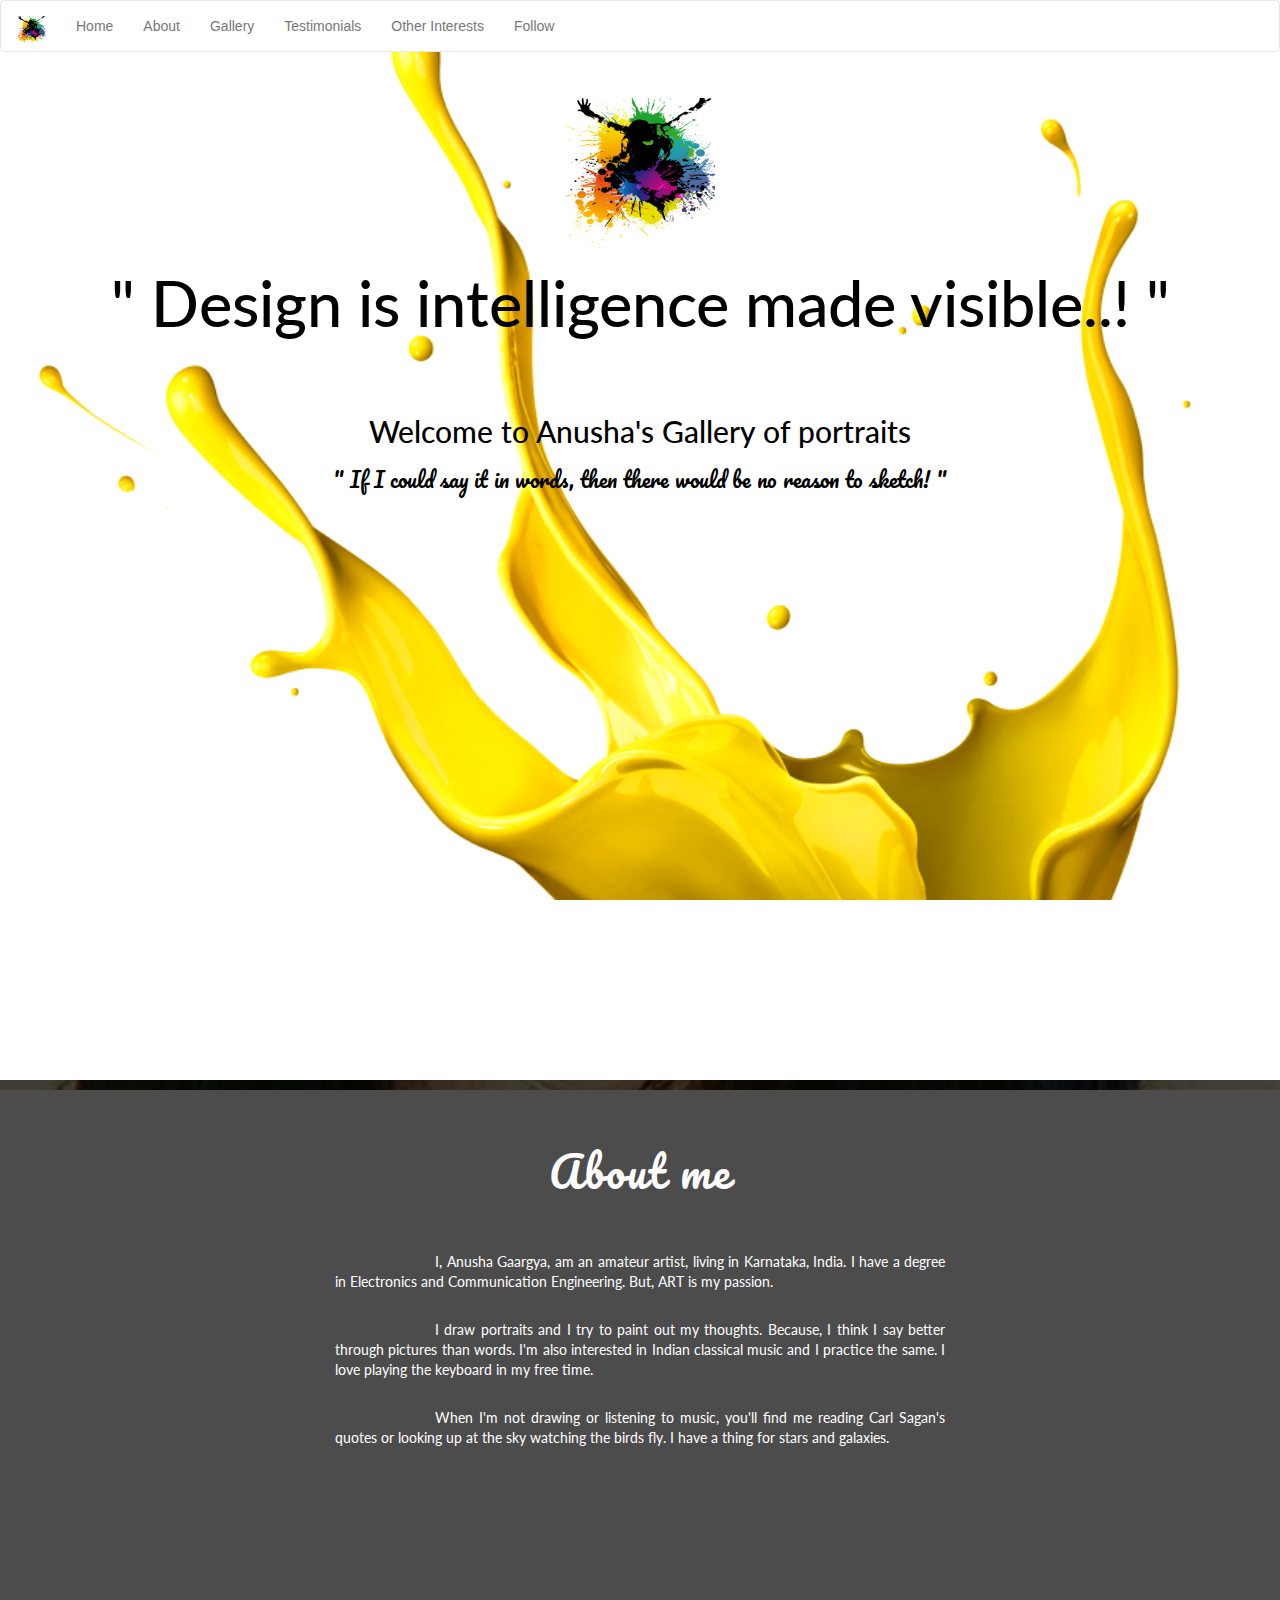
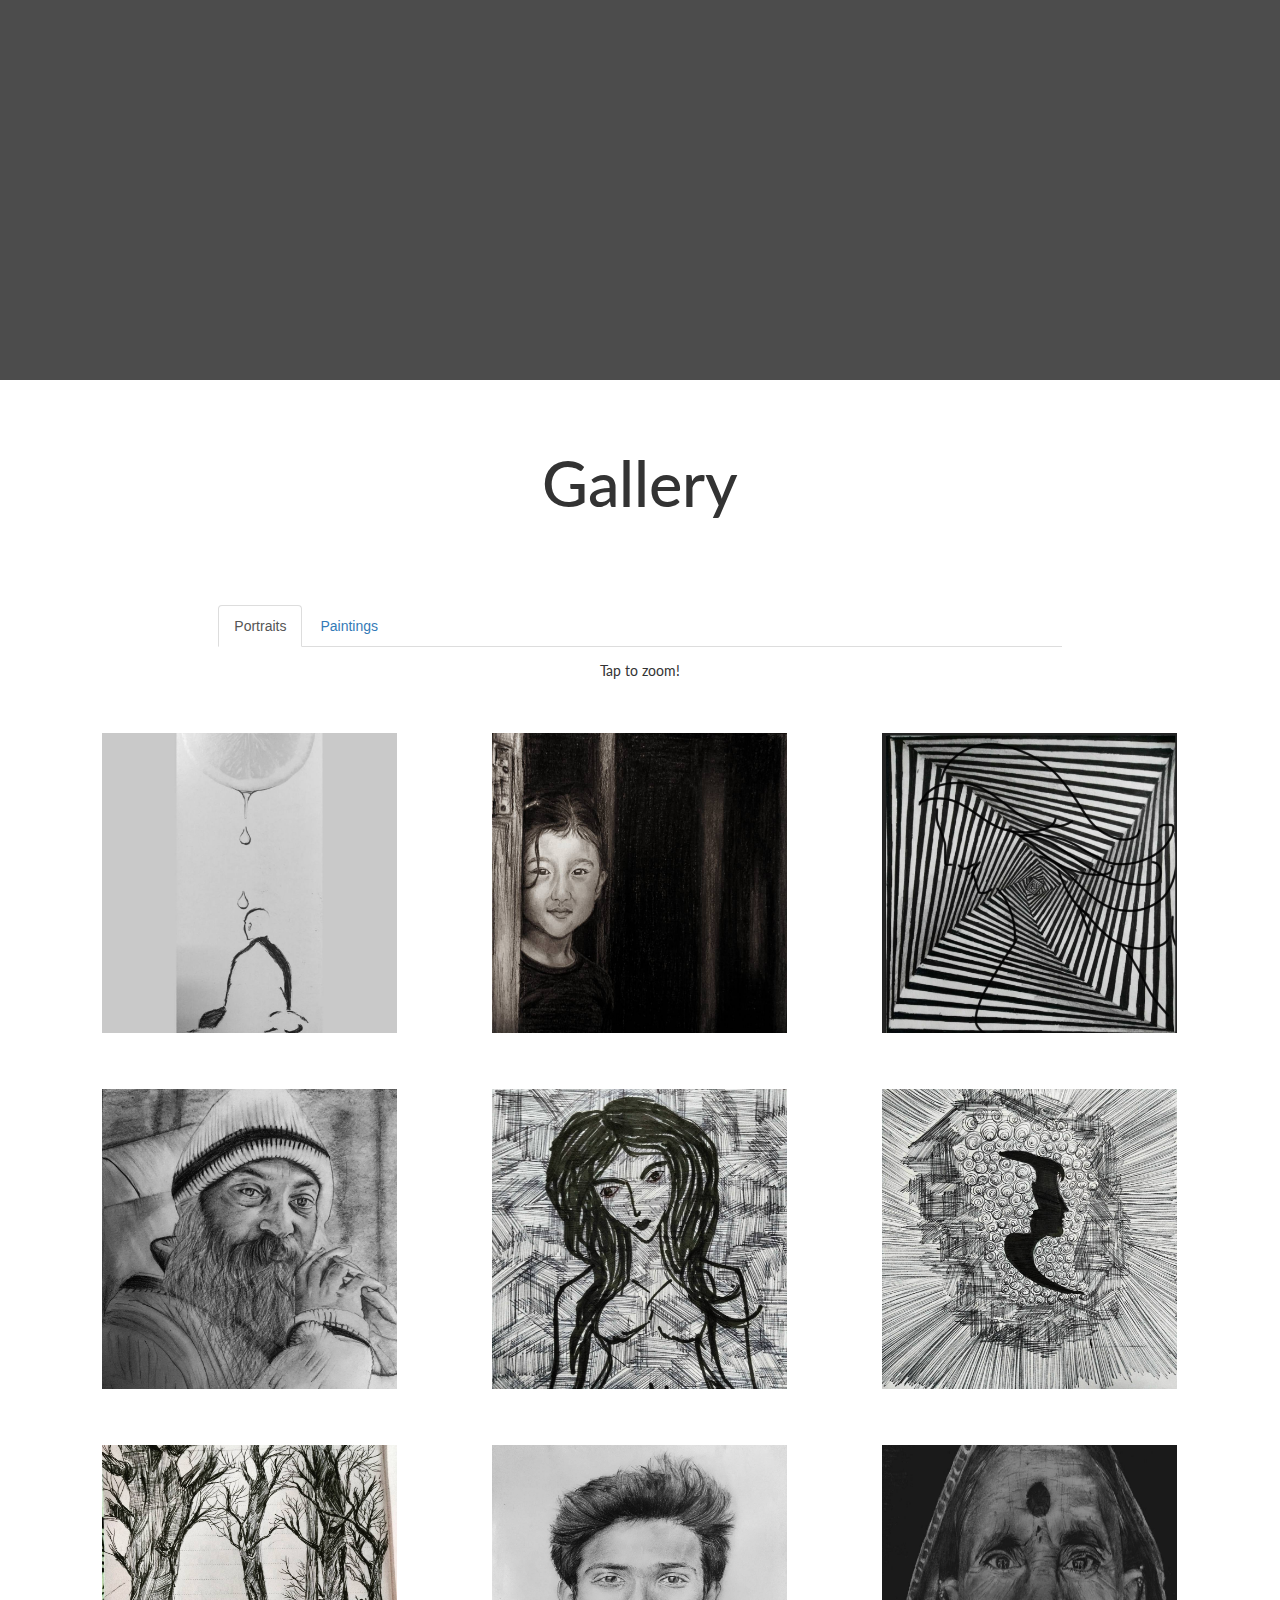
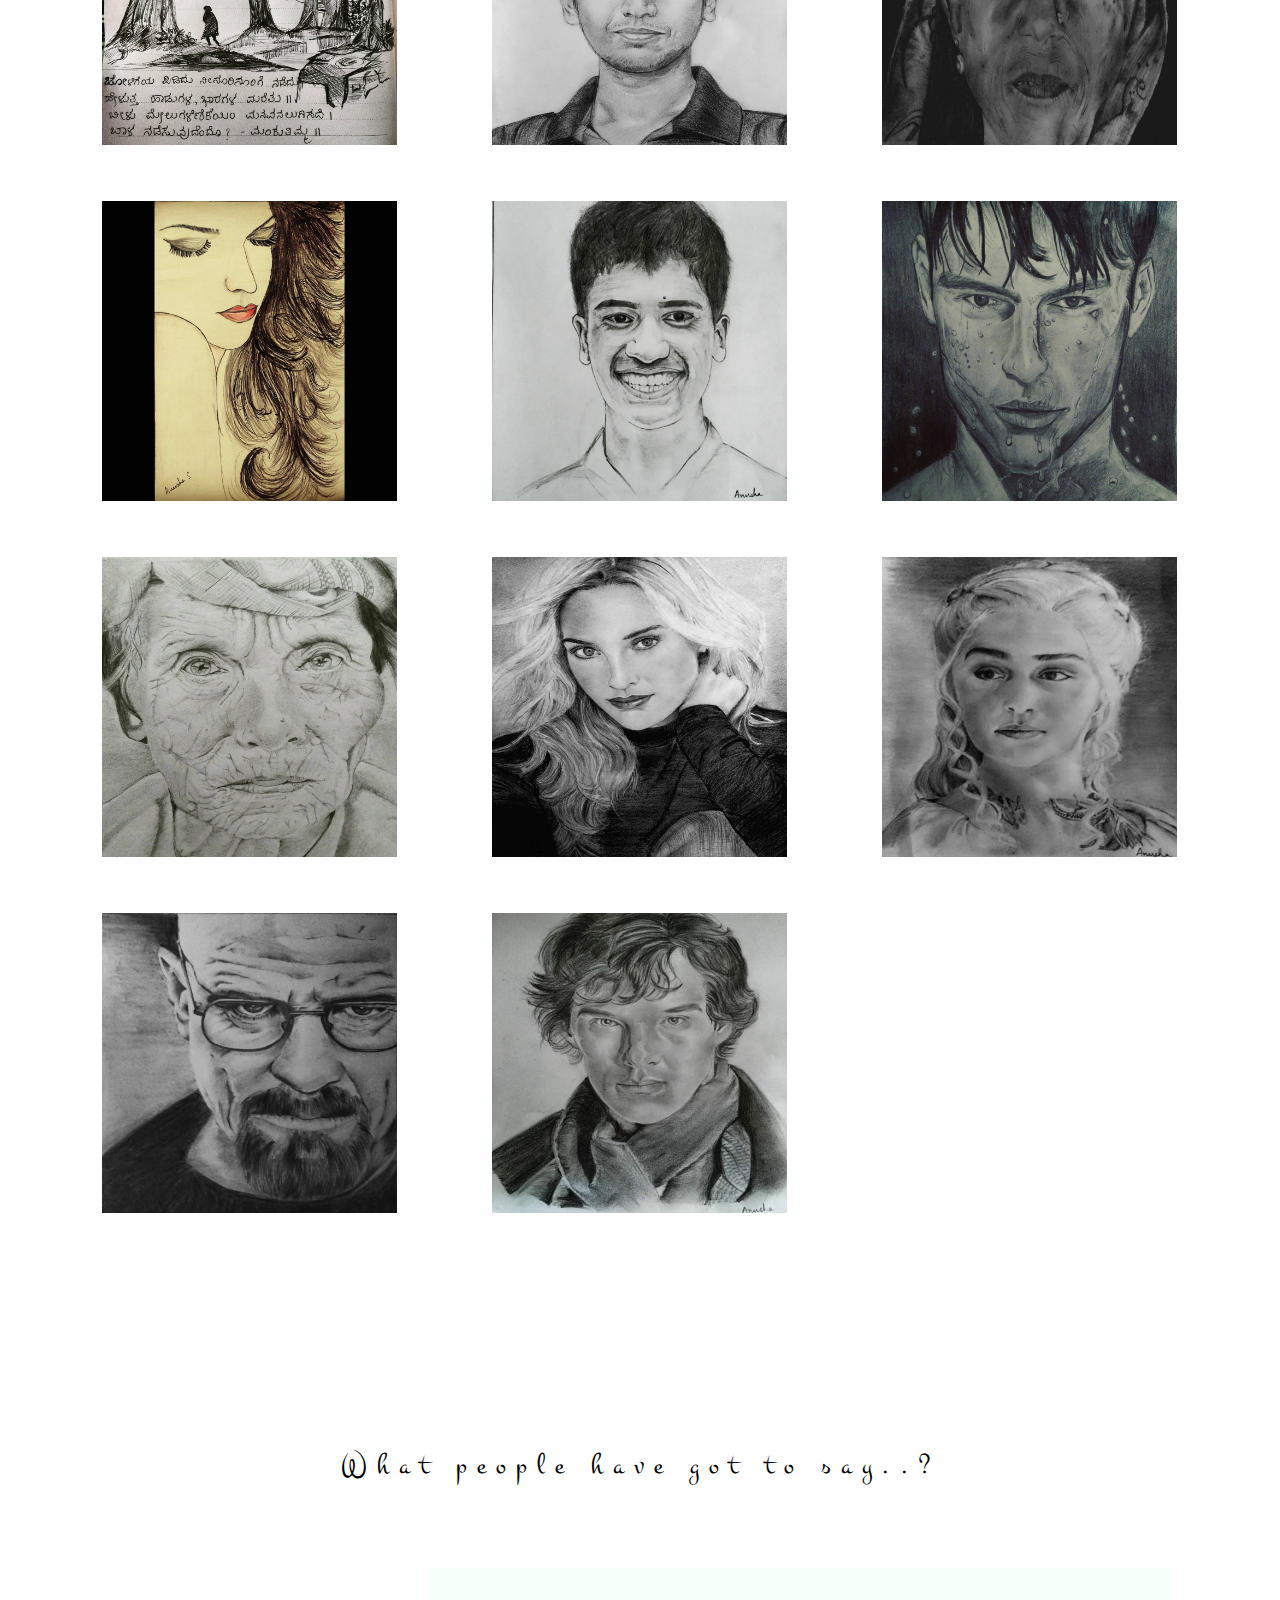
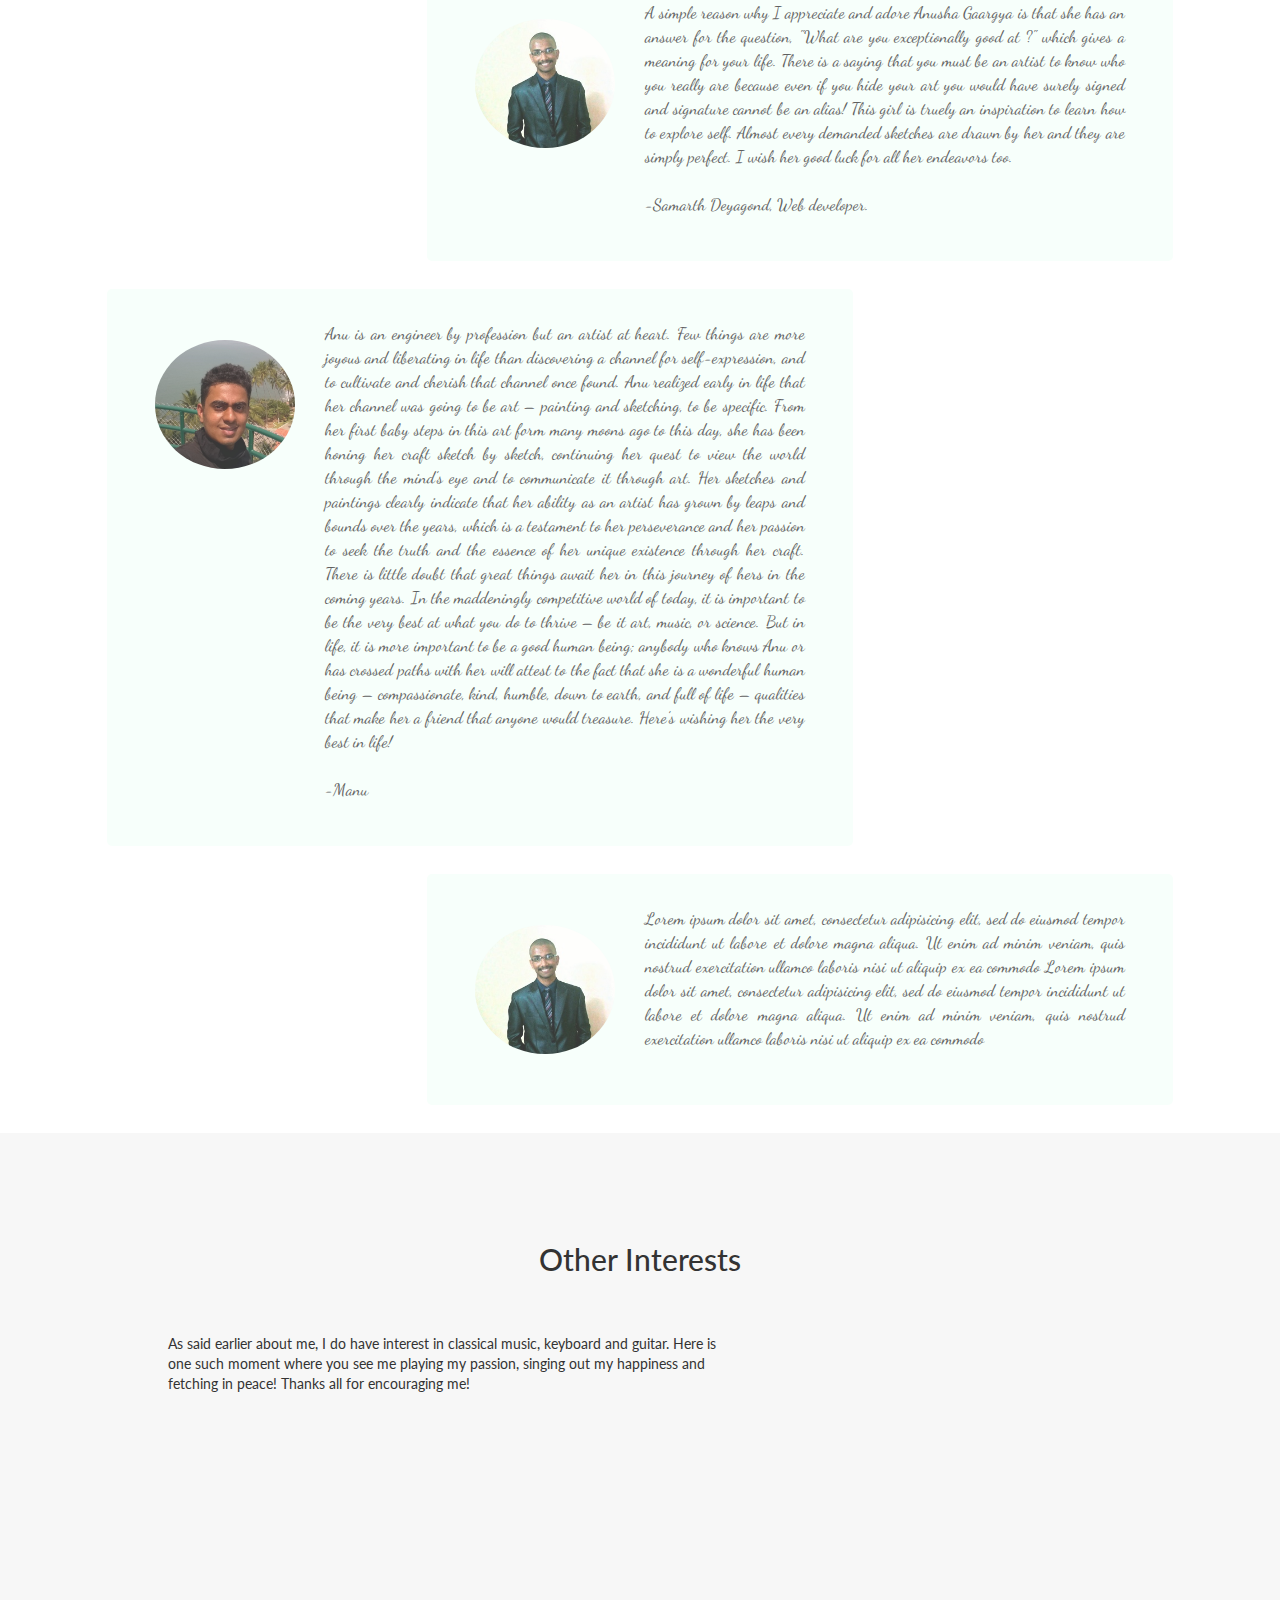
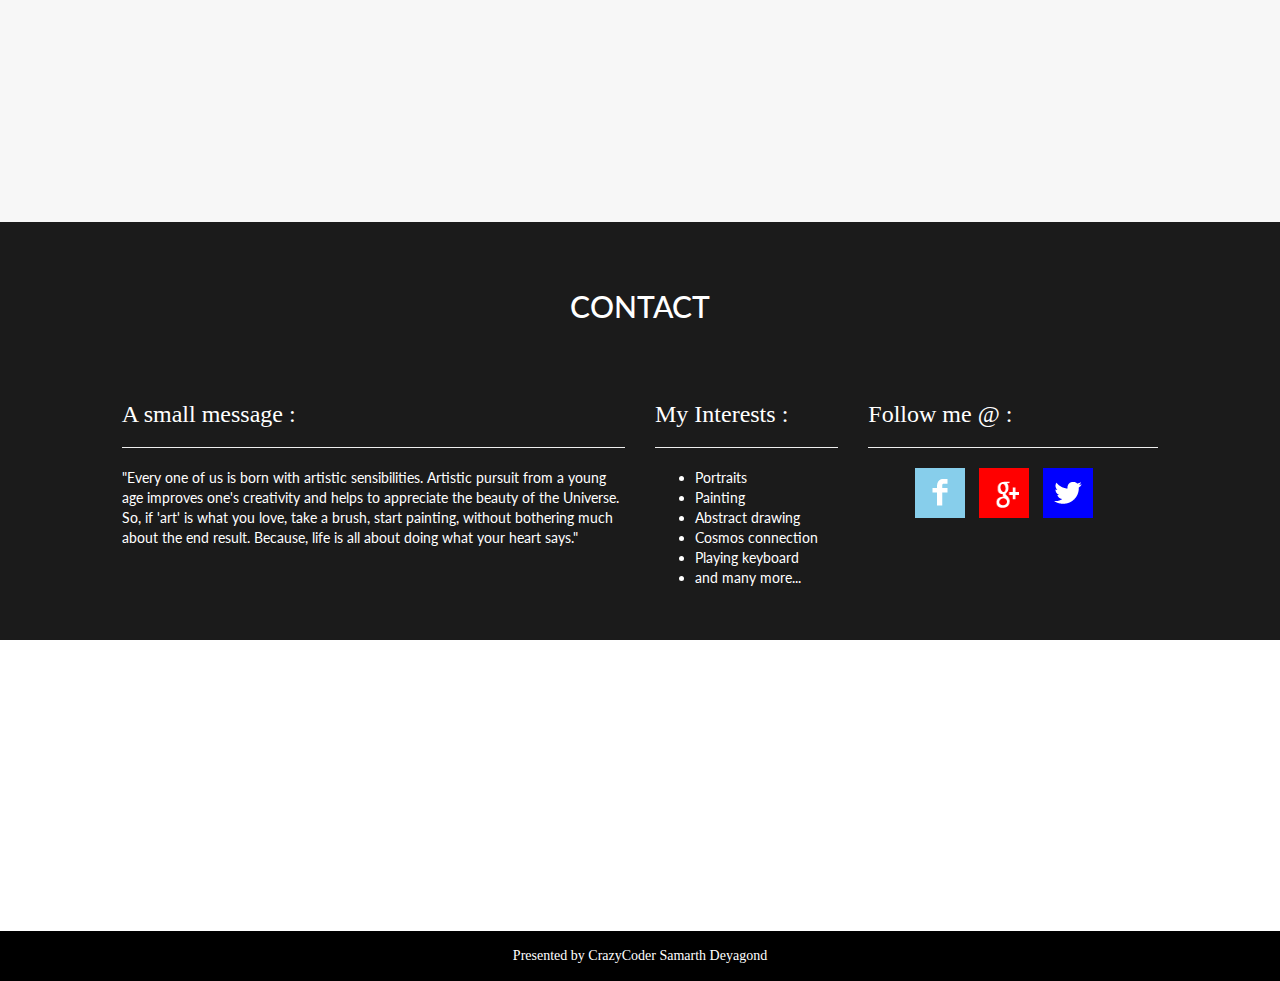
<file: index.html>
<!DOCTYPE html>
<html>
<head>
    <title>Anusha Gaargya Art Gallery</title>
    <meta charset="utf-8" />
    <link rel="shortcut icon" href="images/icon.png" />
    <link rel="stylesheet" type="text/css" href="style.css" />
    <link href="Content/bootstrap.min.css" rel="stylesheet" />
    <link href='https://fonts.googleapis.com/css?family=Lato' rel='stylesheet' type='text/css'>
    <link href='https://fonts.googleapis.com/css?family=Josefin Slab' rel='stylesheet' type='text/css'>
    <link href="https://fonts.googleapis.com/css?family=Dancing+Script|Pacifico|Montez" rel="stylesheet">
    <script src="Scripts/jquery.min.js"></script>
    <script src="Scripts/bootstrap.min.js"></script>
    <script src="Scripts/SmoothScroll.min.js"></script>
    <script src='https://code.responsivevoice.org/responsivevoice.js'></script>
    <script async src="//pagead2.googlesyndication.com/pagead/js/adsbygoogle.js"></script>
        <ins class="adsbygoogle"
             style="display:block"
             data-ad-format="fluid"
             data-ad-layout="image-side"
             data-ad-layout-key="-fg+5m+7r-g6+16"
             data-ad-client="ca-pub-5991513396683123"
             data-ad-slot="5638740898">
        </ins>
    </script>
    <meta name = "Description" content = "Anusha Gaargya is one awesome artist whose sketches,portraits and paintings will leave you dumb founded. Apart from being artist, she plays piano too and is an engineering graduate from SJCE,Mysore. This website is her personal blog for showcasing her art works." />
    <meta name = "keywords" content = "Anusha Gaargya, Gaargya, Anusha, Anusha S, Anusha S Gaargya, Anusha Gaargya blog, Anusha Gaargya personalized blog, Anusha Gaargya customized blog, Anusha Gaargya customized website,Anusha Gaargya online gallery, Anusha Gaargya gallery" />
    <meta name="viewport" content="width=device-width, initial-scale=1.0, maximum-scale=1,target-densitydpi=device-dpi" />
    <script>
        $(document).ready(function () {
            $('a[href^="#"]').on('click', function (e) {
                e.preventDefault();

                var target = this.hash,
                $target = $(target);

                $('html, body').stop().animate({
                    'scrollTop': $target.offset().top
                }, 1200, 'swing', function () {
                    window.location.hash = target;

                });
            });
        });

        function welcome(){

            try{
                responsiveVoice.speak('Welcome to Anusha Gaargya\'s art gallery.');
            }catch(e){

            }


        }

    </script>
    
</head>
<body onload="welcome();">

    <nav class="navbar navbar-default" role="navigation" style="position:fixed;width:100%;z-index:5;background-color:white">
        <div class="container-fluid">
            <!-- Brand and toggle get grouped for better mobile display -->
            <div class="navbar-header">
                <button type="button" class="navbar-toggle" data-toggle="collapse" data-target="#bs-example-navbar-collapse-1">
                    <span class="sr-only">Toggle navigation</span>
                    <span class="icon-bar"></span>
                    <span class="icon-bar"></span>
                    <span class="icon-bar"></span>
                </button>
                <a class="navbar-brand"><img src = "images/icon.png" style = "height:30px;width:30px;" /></a>
            </div>
            <!-- Collect the nav links, forms, and other content for toggling -->
            <div class="collapse navbar-collapse" id="bs-example-navbar-collapse-1">
                <ul class="nav navbar-nav">
                    <li><a href="#banner">Home</a></li>
                    <li><a href="#about">About</a></li>
                    <li><a href="#gallery">Gallery</a></li>
                    <li><a href="#testimonials">Testimonials</a></li>
                    <li><a href="#other">Other Interests</a></li>
                    <li><a href="#contact">Follow</a></li>
                </ul>


            </div><!-- /.navbar-collapse -->
        </div><!-- /.container-fluid -->
    </nav>


<!--

   mm                        #            
   ##   m mm   m   m   mmm   # mm    mmm  
  #  #  #"  #  #   #  #   "  #"  #  "   # 
  #mm#  #   #  #   #   """m  #   #  m"""# 
 #    # #   #  "mm"#  "mmm"  #   #  "mm"#


   mmm                                           
 m"   "  mmm    mmm    m mm   mmmm  m   m   mmm  
 #   mm "   #  "   #   #"  " #" "#  "m m"  "   # 
 #    # m"""#  m"""#   #     #   #   #m#   m"""# 
  "mmm" "mm"#  "mm"#   #     "#m"#   "#    "mm"# 
                              m  #   m"          
                               ""   ""           
                 m                         ""#    ""#                        
  mmm    m mm  mm#mm          mmmm   mmm     #      #     mmm    m mm  m   m 
 "   #   #"  "   #           #" "#  "   #    #      #    #"  #   #"  " "m m" 
 m"""#   #       #           #   #  m"""#    #      #    #""""   #      #m#  
 "mm"#   #       "mm         "#m"#  "mm"#    "mm    "mm  "#mm"   #      "#   
                              m  #                                      m"   
                               ""                                      ""    

 m    m                      #                      m    #                   
 #    #  mmm    m mm         #mmm    m mm   mmm   mm#mm  # mm    mmm    m mm 
 #mmmm# #"  #   #"  "        #" "#   #"  " #" "#    #    #"  #  #"  #   #"  "
 #    # #""""   #            #   #   #     #   #    #    #   #  #""""   #    
 #    # "#mm"   #            ##m#"   #     "#m#"    "mm  #   #  "#mm"   #    
                                                                             
                                                                             
  mmmm                                m    #        m          
 #"   "  mmm   mmmmm   mmm    m mm  mm#mm  # mm     #     mmm  
 "#mmm  "   #  # # #  "   #   #"  "   #    #"  #         #   " 
     "# m"""#  # # #  m"""#   #       #    #   #          """m 
 "mmm#" "mm"#  # # #  "mm"#   #       "mm  #   #         "mmm" 
                                                               
                                                               
                                                                             
          "      m""    m             m                  #                   
  mmmm  mmm    mm#mm  mm#mm         mm#mm   mmm          # mm    mmm    m mm 
 #" "#    #      #      #             #    #" "#         #"  #  #"  #   #"  "
 #   #    #      #      #             #    #   #         #   #  #""""   #    
 "#m"#  mm#mm    #      "mm           "mm  "#m#"         #   #  "#mm"   #    
  m  #                                                                       
   ""                                                

-->


    <div id="banner">
        <div class="container-fluid">
            <div class = "row">
                <div class = "col-md-4 col-md-offset-4">
                    <center><img src = "images/icon.png" class = "img img-responsive" /></center>
                </div>
            </div>
            <div class="jumbotron">
                <h1>" Design is intelligence made visible..! "</h1>
            </div>
            <div id="personal-details">
                <div class="row">
                    <div class="col-xs-10 col-xs-offset-1 text-center">
                        <h2>Welcome to Anusha's Gallery of portraits</h2>
                        <h3>" If I could say it in words, then there would be no reason to sketch! "</h3>
                    </div>
                </div>
            </div>
        </div>
    </div>


    <div id="about">
        
        <div class="container-fluid" style="background: rgba(0,0,0,0.70 );">
            <div class="row">
                <div class="col-xs-12">
                    <div class="jumbotron text-center">
                        <h2 style="font-family:'Pacifico';letter-spacing:2px;font-size:3em;">About me</h2>
                    </div>
                </div>
            </div>
            <div class="row">
                <div class="col-md-6 col-md-offset-3">
                    <p>
                        I, Anusha Gaargya, am an amateur artist, living in Karnataka, India. 
I have a degree in Electronics and Communication Engineering. But, ART is my passion. 
                    </p>
                </div>
            </div>
            <div class="row">
                <div class="col-md-6 col-md-offset-3">
                    <p>
                        I draw portraits and I try to paint out my thoughts. Because, I think I say better through pictures than words. 
I'm also interested in Indian classical music and I practice the same. I love playing the keyboard in my free time. 

                    </p>
                </div>
            </div>
            <div class="row">
                <div class="col-md-6 col-md-offset-3">
                    <p>
                        When I'm not drawing or listening to music, you'll find me reading Carl Sagan's quotes or looking up at the sky watching the birds fly. 
I have a thing for stars and galaxies.                        
                      

                    </p>
                </div>
            </div>
        </div>
    </div>

        


    <div id="gallery">
        <div class="jumbotron text-center">
            <h1>Gallery</h1>
        </div>
        <div class="row">
            <div class="col-xs-8 col-xs-offset-2">
                <ul class="nav nav-tabs" role="tablist">
                    <li class="active"><a href="#FC1" role="tab" data-toggle="tab">Portraits</a></li>
                    <li><a href="#FC2" role="tab" data-toggle="tab">Paintings</a></li>
                </ul>
            </div>
        </div>
        
        <div class="container" id="images" style="background-color:transparent;">
            <div class="row">
                <div class="col-xs-12">
                    <div class="tab-content">
                        <div class="active tab-pane fade in" id="FC1">
                            <div class="row text-center" style="margin:1em;font-family:lato;"><p>Tap to zoom!</p></div>  
                                <div class="row">

                                    <script type="text/javascript">
                                        var image_no;
                                        for(image_no=17;image_no>=1;image_no--){
                                            document.write('<div class="col-md-4 col-sm-6">\
                                                                <div class="row" id="image">\
                                                                    <figure class="col-xs-10 col-xs-offset-1">\
                                                                        <center><img src="images/portraits/pic'+ String(image_no) +'.jpg" class="img-responsive" /></center>\
                                                                    </figure>\
                                                                    <div id="magnify" onclick="maximize(1,'+ image_no +')">\
                                                                        <h1 class="text-center"><span class="glyphicon glyphicon-search"></span></h1>\
                                                                    </div>\
                                                                </div>\
                                                            </div>');
                                        }
                                    </script>
                                    
                                </div>
                            </div>
                            <div class="tab-pane fade" id="FC2">
                                <div class="row">

                                    <script type="text/javascript">
                                        var image_no;
                                        for(image_no=31;image_no>=20;image_no--){
                                            document.write('<div class="col-md-4 col-sm-6">\
                                                            <div class="row" id="image">\
                                                                <figure class="col-xs-10 col-xs-offset-1">\
                                                                    <center><img src="images/paintings/pic'+ String(image_no) +'.jpg" class="img-responsive" /></center>\
                                                                </figure>\
                                                                <div id="magnify" onclick="maximize(2,'+ image_no +')">\
                                                                    <h1 class="text-center"><span class="glyphicon glyphicon-search"></span></h1>\
                                                                </div>\
                                                            </div>\
                                                        </div>');
                                        }
                                    </script>                             
                                    
                                    <center><button class = "btn btn-primary" onclick = "showmore();" id = "showmore">Load More !</button></center>

                                    <div id = "extra" style = "transition:all ease-in-out 2s;">

                                        <script type="text/javascript">
                                            var image_no;
                                            for(image_no=19;image_no>=1;image_no--){
                                                document.write('<div class="col-md-4 col-sm-6">\
                                                                <div class="row" id="image">\
                                                                    <figure class="col-xs-10 col-xs-offset-1">\
                                                                        <center><img src="images/paintings/pic'+ String(image_no) +'.jpg" class="img-responsive" /></center>\
                                                                    </figure>\
                                                                    <div id="magnify" onclick="maximize(2,'+ image_no +')">\
                                                                        <h1 class="text-center"><span class="glyphicon glyphicon-search"></span></h1>\
                                                                    </div>\
                                                                </div>\
                                                            </div>');
                                            }
                                        </script>                                
                                    
                                    </div>                                
                                </div>
                            </div>                        
                    </div>
                </div>
            </div>
        </div>
    </div>
 
    <script type="text/javascript">
        var extra = document.getElementById("extra");
        extra.style.display = "none";

        function showmore(){
            var showmore = document.getElementById('showmore');
            showmore.style.display = "none";
            extra.style.display = "block";
        }
    </script>

    <div id="window">
        <div type="button" class="btn" style="background-color:transparent;">
            <span style="color:black;" class="glyphicon glyphicon-remove-circle"></span>
        </div>
        <div class="row">
            <div class="col-md-7" style="padding:1em 1em;box-sizing:border-box;" id="zoomer">
                <center><img id="zoom" class="img-circle" style="border-top-left-radius: 3px;border-bottom-right-radius: 3px;" /></center>
            </div>
            <div class="col-md-5" id="explanation">
                Lorem samARTh ipsum dolor sit amet, consectetur adipiscing elit.
                Sed a nulla vitae nibh tempor pulvinar. Class aptent taciti
                sociosqu ad litora torquent per conubia nostra, per inceptos himenaeos.
                Vestibulum ante ipsum primis in faucibus orci luctus et ultrices posuere
                cubilia Curae; Sed viverra rhoncus est, at ullamcorper
            </div>
        </div>
    </div>



    <div id="testimonials">
        <div class="jumbotron text-center">
            <h2>What people have got to say..?</h2>
        </div>
        <div class="container-fluid">
            <div class="row">
                <div class="row testimony">
                    <div class="col-md-7 col-md-offset-4 col-xs-10 col-xs-offset-1">
                        <div class="row content">
                            <div class="col-sm-3">
                                <center><img src="images/profile.jpg" class="img-circle img-responsive" /></center>
                            </div>
                            <div class="col-sm-9">
                                <p>
                                    A simple reason why I appreciate and adore Anusha Gaargya is that she has an answer for the question, "What are you exceptionally good at ?" which gives a meaning for your life.  There is a saying that you must be an artist to know who you really are because even if you hide your art you would have surely signed and signature cannot be an alias! This girl is truely an inspiration to learn how to explore self. Almost every demanded sketches are drawn by her and they are simply perfect. I wish her good luck for all her endeavors too.<br /><br />-Samarth Deyagond, Web developer.
                                </p>
                            </div>
                        </div>
                    </div>
                </div>
                <div class="row testimony">
                    <div class="col-md-7 col-xs-10 col-xs-offset-1">
                        <div class="row content">
                            <div class="col-sm-3">
                                <center><img src="images/manu.jpg" class="img-circle img-responsive" /></center>
                            </div>
                            <div class="col-sm-9">
                                <p>
                                    Anu is an engineer by profession but an artist at heart. Few things are more joyous and liberating in life than discovering a channel for self-expression, and to cultivate and cherish that channel once found. Anu realized early in life that her channel was going to be art – painting and sketching, to be specific. From her first baby steps in this art form many moons ago to this day, she has been honing her craft sketch by sketch, continuing her quest to view the world through the mind’s eye and to communicate it through art. Her sketches and paintings clearly indicate that her ability as an artist has grown by leaps and bounds over the years, which is a testament to her perseverance and her passion to seek the truth and the essence of her unique existence through her craft. There is little doubt that great things await her in this journey of hers in the coming years. In the maddeningly competitive world of today, it is important to be the very best at what you do to thrive – be it art, music, or science. But in life, it is more important to be a good human being; anybody who knows Anu or has crossed paths with her will attest to the fact that she is a wonderful human being – compassionate, kind, humble, down to earth, and full of life – qualities that make her a friend that anyone would treasure. Here’s wishing her the very best in life!<br /><br />-Manu
                                </p>
                            </div>
                        </div>
                    </div>
                </div>
                <div class="row testimony">
                    <div class="col-md-7 col-md-offset-4 col-xs-10 col-xs-offset-1">
                        <div class="row content">
                            <div class="col-sm-3">
                                <center><img src="images/profile.jpg" class="img-circle img-responsive" /></center>
                            </div>
                            <div class="col-sm-9">
                                <p>
                                    Lorem ipsum dolor sit amet, consectetur adipisicing elit, sed do eiusmod
                                    tempor incididunt ut labore et dolore magna aliqua. Ut enim ad minim veniam,
                                    quis nostrud exercitation ullamco laboris nisi ut aliquip ex ea commodo
                                    Lorem ipsum dolor sit amet, consectetur adipisicing elit, sed do eiusmod
                                    tempor incididunt ut labore et dolore magna aliqua. Ut enim ad minim veniam,
                                    quis nostrud exercitation ullamco laboris nisi ut aliquip ex ea commodo
                                </p>
                            </div>
                        </div>
                    </div>
                </div>
            </div>
        </div>
    </div>


    <div id="other">
        <div class="container">
            <div class="jumbotron text-center">
                <h2>Other Interests</h2>
            </div>
            <div class="row">
                <div class="col-md-6 col-md-offset-1">
                    <p>As said earlier about me, I do have interest in classical music, keyboard and guitar. Here is one such moment where you see me playing my passion, singing out my happiness and fetching in peace! Thanks all for encouraging me!</p>
                </div>
            </div>
            <div class="row">
                <div class="col-md-6 col-md-offset-1">
                    <iframe width="100%" height="315" src="https://www.youtube.com/embed/DX2RakfTpRk" frameborder="0" allowfullscreen></iframe>
                </div>
            </div>
        </div>
    </div>


    <div id="contact">
        <div class="container-fluid" style="margin-bottom:1em;">
            <div class="jumbotron text-center">
                <h2>CONTACT</h2>
            </div>
            <div class="row">
                <div class="col-md-5 col-md-offset-1 col-xs-10 col-xs-offset-1" id="message">
                    <h3>A small message : </h3><hr />
                    <p>
                        "Every one of us is born with artistic sensibilities. Artistic pursuit from a young age improves one's creativity and helps to appreciate the beauty of the Universe. 

So, if 'art' is what you love, take a brush, start painting, without bothering much about the end result. Because, life is all about doing what your heart says."
                    </p>
                </div>
                <div class="col-md-2 col-md-offset-0 col-xs-10 col-xs-offset-1">
                    <h3>My Interests : </h3><hr />
                    <ul>
                        <li>Portraits</li>
                        <li>Painting</li>
                        <li>Abstract drawing</li>
                        <li>Cosmos connection</li>
                        <li>Playing keyboard</li>
                        <li>and many more...</li>
                    </ul>
                </div>
                <div class="col-md-3 col-md-offset-0 col-xs-10 col-xs-offset-1" id="social-network">
                    <h3>Follow me @ : </h3><hr />
                    <ul>
                        <li><a href="https://www.facebook.com/anusha.gaargya" target="_blank"><img src="images/icon-fb.png" class="img-responsive" style="background-color:skyblue" /></a></li>
                        <li><a href="https://plus.google.com/106190324523556594542" target="_blank"><img src="images/icon-gp.png" class="img-responsive" style="background-color:red" /></a></li>
                        <li><a href="#" target="_blank"><img src="images/icon-tw.png" class="img-responsive" style="background-color:blue" /></a></li>
                    </ul>
                </div>
            </div>
        </div>
    </div>


    <iframe width="100%" height="300" frameborder="0" scrolling="no" marginheight="0"
            marginwidth="0"
            src="https://www.google.com/maps/embed?pb=!1m14!1m8!1m3!1d15592.149587984257!2d76.6135393!3d12.3132685!3m2!1i1024!2i768!4f13.1!3m3!1m2!1s0x0%3A0x1ad797cbfc78d07a!2sSri+Jayachamarajendra+College+of+Engineering!5e0!3m2!1sen!2sin!4v1439146969877"></iframe>


    <footer>
        <p>Presented by CrazyCoder <a href="https://axiomsamarth.github.io" style="underline:none;color:white;" target="_blank">Samarth Deyagond</a> </p>
    </footer>
    <script type="text/javascript">

        var win = document.getElementById("window");
        var zoom = document.getElementById("zoom");
        var desc = document.getElementById("explanation");

        var count = 0;

        function maximize(j,i) {

            win.style.transform = "scale(1)";


            /*win.style.backgroundImage = "url('images/pic" + i + ".jpg')";*/
            if(j == 1)
            {
                zoom.src = "images/portraits/pic" + i + ".jpg";
                if(i == 1)
                {
                    desc.innerHTML = " \"People see, they dont observe. The distinction is clear ! \" <br /><br /> <b>Benedict Cumberbatch</b> in Sherlock Holmes.";

                    try{
                        responsiveVoice.speak('People see, they don\'t observe. The distinction is clear. Says Benedict Cumberbatch in Sherlock Holmes');
                    }  catch(e){

                    }
                }
                if(i == 2)
                {
                    desc.innerHTML = "<b>Walter White</b> from Breaking bad.";

                    try{
                        responsiveVoice.speak('Walter White from Breaking Bad!');
                    }catch(e){

                    }
                }
                if(i == 3)
                {
                    desc.innerHTML = "\"When my dragons are grown, we will take back what was stolen from me and destroy those who wronged me! We will lay waste to armies and burn cities to the ground!\"<br />-<b>Daenerys Targaryen</b> in Game of Thrones";

                    try{
                        responsiveVoice.speak('When my dragons are grown, we will take back what was stolen from me and destroy those who wronged me! We will lay waste to armies and burn cities to the ground! - Daenerys Targaryen in Game of Thrones');
                    }catch(e){

                    }
                }
                if(i == 4)
                {
                    desc.innerHTML = "\"I think any form of self-expression is half confidence, half sheer hard work and, maybe, a bit of talent thrown in.\" <br /> - <b>Kate Winslet</b>";
                
                    try{
                        responsiveVoice.speak('I think any form of self-expression is half confidence, half sheer hard work and, maybe, a bit of talent thrown in - Kate Winslet');
                    }catch(e){

                    }
                }
                if(i == 5)
                {
                    desc.innerHTML = "\"When there is growth, changes are automatic. If I fear change, how can there be growth ?\"";

                    try{
                        responsiveVoice.speak('When there is growth, changes are automatic. If I fear change, how can there be growth?');
                    }catch(e){

                    }
                }
                if(i == 6)
                {
                    desc.innerHTML = "It's the sweat that measures your hardwork, not the success!";

                    try{
                        responsiveVoice.speak('It\'s the sweat that measures your hardwork, not the success');
                    }catch(e){

                    }
                }
                if(i == 7)
                {
                    desc.innerHTML = "Mohit Kushalappa. A classmate of mine!";

                    try{
                        responsiveVoice.speak('It is Mohit!');
                    }catch(e){

                    }
                }
                if(i == 8)
                {
                    desc.innerHTML = "Dream - A satisfied state of an unsatisfied mind!";

                    try{
                        responsiveVoice.speak('Dream - A satisfied state of an unsatisfied mind.');
                    }catch(e){

                    }
                }
                if(i == 9)
                {
                    desc.innerHTML = "Pencil sketch of the portrait photo taken by Sumukh Bharadwaj.Check out his gallery <a href = \"https://www.instagram.com/oftrailsandtales/\" target = \"_blank\">@oftrailsandtales</a> for more of his amazing photography and heartwarming travel stories.";

                    try{
                        responsiveVoice.speak('Pencil sketch of the portrait photo taken by Sumukh Bharadwaj.Check out his gallery of trails and tales for more of his amazing photography and heartwarming travel stories.');
                    }catch(e){

                    }
                }
                if(i == 10)
                {
                    desc.innerHTML = "Love is an irresistible desire to be irresistibly desired!";

                    try{
                        responsiveVoice.speak('Love is an irresistable desire to be irresistably desired!');
                    }catch(e){

                    }
                }
                if(i == 11)
                {
                    desc.innerHTML = "When will you start living like a mendicant - having just a carry bag as possession,going from town to town, singing songs, forgetting about burdens, letting the joys and griefs not affect your mind? That day, you will be truly happy. ";

                    try{
                        responsiveVoice.speak('When will you start living like a mendicant - having just a carry bag as possession, going from town to town, singing songs, forgetting about burdens, letting the joys and griefs not affect your mind? That day, you will be truly happy. ');
                    }catch(e){

                    }
                }
        if(i == 12)
                {
                    desc.innerHTML = "Drop the idea of becoming someone, because you are already a masterpiece. You cannot be improved. You have only to come to it, to know it, to realize it. -OSHO";

                    try{
                        responsiveVoice.speak('Drop the idea of becoming someone, because you are already a masterpiece. You cannot be improved. You have only to come to it, to know it, to realize it. says, OSHO');
                    }catch(e){

                    }
                }
        if(i == 13)
                {
                    desc.innerHTML = "Be ugly. Be imperfect. Be everything they've always told you not to be. Be unapologetically you.";

                    try{
                        responsiveVoice.speak('Be ugly. Be imperfect. Be everything they\'ve always told you not to be. Be unapologetically you.');
                    }catch(e){

                    }
                }
        if(i == 14)
                {
                    desc.innerHTML = "Osho";

                    try{
                        responsiveVoice.speak('Osho');
                    }catch(e){

                    }
                }
                if(i == 15)
                {
                    desc.innerHTML = "What we experience as our world and what we consider to be our existence are true in a limited sense and limited perspective. The world is nothing but a vibration of consciousness in space. Everything else is #maya #trap.";

                    try{
                        responsiveVoice.speak('What we experience as our world and what we consider to be our existence are true in a limited sense and limited perspective. The world is nothing but a vibration of consciousness in space. Everything else is #maya #trap.');
                    }catch(e){

                    }
                }
                if(i == 16)
                {
                    desc.innerHTML = "Innocence";

                    try{
                        responsiveVoice.speak('Innocence');
                    }catch(e){

                    }
                }
                if(i == 17)
                {
                    desc.innerHTML = "Minimalism. #haveless #bemore #minimalisticliving";

                    try{
                        responsiveVoice.speak('Minimalism. #haveless #bemore #minimalisticliving');
                    }catch(e){

                    }
                }

            }
            else
            {
                zoom.src = "images/paintings/pic" + i + ".jpg";
                if(i==1)
                {
                    desc.innerHTML = "The northern lights! Doesn't feel like some accident of nature but rather something that's purposefully unleashed on the world."
                }
                if(i==2)
                {
                    desc.innerHTML = "\"The universe is a pretty big place. If it's just us, seems like an awful waste of space.\" -Carl Sagan";
                }
                if(i==14)
                {
                    desc.innerHTML = "\"Life ain't always rainbows and sunshine. But, hope is a good thing, maybe the best of things, and no good thing ever dies.\"";
                }
                if(i==3)
                {
                    desc.innerHTML = "Somewhere out there is a swing that misses you. You're never too old for fun.";
                }
                if(i==4)
                {
                    desc.innerHTML = "\"There are only patterns, patterns on top of patterns, patterns that affect other patterns. Patterns hidden by patterns. Patterns within patterns.What we call chaos is just patterns we haven't recognized. What we call random is just patterns we can't decipher. what we can't understand we call nonsense. What we can't read we call gibberish.\"<br /><br />-Chuck palahniuk.";
                }

                if(i==5)
                {
                    desc.innerHTML = "There's beauty in chaos and absurdity.";
                }
                if(i==6)
                {
                    desc.innerHTML = "Always find ways to avoid external conflicts from disturbing your inner peace.";
                }
                if(i==7)
                {
                    desc.innerHTML = "Warli painted the door. <br />Warli painting is a tribal art mostly done by the people from North Sahyadri range in India.<br />Their extremely rudimentary wall paintings use a very basic graphic vocabulary: a circle, a triangle and a square.";
                }
                if(i==8)
                {
                    desc.innerHTML = "Doodling is not just relaxing, it can also help us stay focused, grasp concepts quickly and retain information.";
                }
                if(i==9)
                {
                    desc.innerHTML = "The entire picture (even the cut out paper) is a pencil drawing. Inspired by Sachin Kamath. (monochrome_realism on Instagram)";
                }
                if(i==10)
                {
                    desc.innerHTML = "\"What if I fall?\" Oh, but my darling, what if you fly?";
                }
                if(i==11)
                {
                    desc.innerHTML = "Why waste the stones when you can paint them.";
                }
                if(i==12)
                {
                    desc.innerHTML = "Don't love anyone as a person. Love your relationship with that person. Once you do that, love is induced by itself.";
                }
                if(i==13)
                {
                    desc.innerHTML = "Every emotion has an expression. So does happiness and joy in the form of dance.";
                }
                if(i==15)
                {
                    desc.innerHTML = "Words fascinate me. World, not much!";
                }
                if(i==16)
                {
                    desc.innerHTML = "We should constantly get into deep conversations with ourselves in order to walk the farthest paths within ourselves";
                }
                if(i==17)
                {
                    desc.innerHTML = "How can two entities possessing intelligence and judgement be tied together for a lifetime!<br /> - Malgudi Days";
                }
                if(i==18)
                {
                    desc.innerHTML = "\"There are dead stars which still shine because their light is trapped in time. Where do I stand in this light, which does not strictly exist?\"";
                }
                if(i==19)
                {
                    desc.innerHTML = "Mind is an amazing instrument if used rightly. It's not that we use it in a wrong way; we usually don't use it at all. It uses us. We believe that we are our mind, which is a delusion. Mind possesses us. The beginning of freedom is the realization that we aren't the possessing entities";
                }
                if(i==20)
                {
                    desc.innerHTML = "For small creatures such as we, the vastness is bearable only through love.";
                }
                if(i==21)
                {
                    desc.innerHTML = "Doodling is meditative!";
                }
                if(i==22)
                {
                    desc.innerHTML = "You aren't just a person. You're a focal point where the Universe is becoming conscious of itself.";
                }
                if(i==23)
                {
                    desc.innerHTML = "Left! But never left.";
                }
                if(i==24)
                {
                    desc.innerHTML = "Colors. Chaos. Peace.";
                }
                if(i==25)
                {
                    desc.innerHTML = "General relativity depicted in a black hole! A poster painting.";
                }
                if(i==26)
                {
                    desc.innerHTML = "A place deep within us";
                }
                if(i==27)
                {
                    desc.innerHTML = "In the end, we are all stardust.";
                }
                if(i==28)
                {
                    desc.innerHTML = "When you are here, and now, not jumping ahead, not running behind, miracle happens. To be in the moment is the miracle";
                }
                if(i==29)
                {
                    desc.innerHTML = "There is a pleasure in philosophy, a dear delight. The love of a modestly elusive truth seems more glorious, incomparably, than the lust for the ways of the flesh and the dross of the world. And there is always some wistful remnant in us of that early wooing of wisdom.";
                }
                if(i==30)
                {
                    desc.innerHTML = "She's all hues of life. Don't try to paint her gray.";
                }
                if(i==31)
                {
                    desc.innerHTML = "Pondicherry";
                }
            }


            count++;


        }

        win.onclick = function () {

            if (count % 2 != 0) {
                win.style.transform = "scale(0)";
                desc.innerHTML = "Lorem ipsum dolor sit amet, consectetur adipisicing elit, sed do eiusmod";
                                    
                count++;
            }

        };

    </script>

</body>

</html>
</file>
<file: style.css>
body {
    margin:0;
    padding:0;
    font-family:lato;
    overflow-x:hidden;
}

@media screen and (max-width: 1280px)
{
    #banner{
        height: 100vh;
    }
}


#banner
{
    height:120vh;
    background-image:url('images/banner.jpg');
    background-size:cover;
    background-position:center;
    background-attachment:fixed;
    padding-bottom: 10em;
    box-sizing:border-box; 
    transition: all ease-in-out;
    animation: background-move 3s linear infinite;
}

@keyframes background-move{
	from{
		background-position-y:0; 
	}to{
		background-position-y: -400px; 
		background-position-x: -400px;
	}
}

@keyframes zoom{
    50%{transform:scale(2);}
    100%{transform:scale(1);}
}

#banner .container-fluid img{
    height:150px;
    width: 150px;
    position: relative;
    margin-bottom: -4em;
    top:7em;
    animation:zoom 2s;
    animation-delay:2s;
    transition:all ease-in-out 0.5s;
}

#banner .container-fluid img:hover{
    transform:scale(2);
}

#banner .container-fluid .jumbotron{
    background-color:transparent;
    margin:0;
}

#banner .container-fluid .jumbotron h1{
    font-family:'lato';
    color:black;
    text-align:center;
    margin-top:2em;
}

#banner #personal-details h2{
    font-family:lato;
    color:black;
}

#banner #personal-details h3{      
    color:black;
    font-size:1.5em;
    font-family:Pacifico;
}

#about{
    overflow:hidden;
    height:100vh;
    background-image:url('images/promo.jpg');
    background-attachment:fixed;
    background-position:center;
    background-repeat:no-repeat;
    background-color:white;
    background-size:cover;
    /*background-color:#f7f7f7;*/
    font-family:lato;
    color: white;
}

#about .container-fluid{
    height: 100vh;
    margin: 0 0;
}

#about .container-fluid .jumbotron ,#contact .jumbotron, #other .jumbotron{
    background-color:transparent;
    margin:0;
}

#about .container-fluid p{
    text-align:justify;
    margin-bottom:2em;
    text-indent:100px;
    font-family: lato;
}


#contact{
    background-color:#1B1B1B;
    color:white;
    padding-bottom:2em;
    font-family:lato;
}

#contact h3{
    font-family:'Century Gothic';
}

#contact a{
    color:white;
}

#contact #social-network ul{
    list-style-type:none;
   
}

#contact #social-network ul li{
    margin:0 0.5em;
    display:inline;
    float:left;
}

#contact #social-network img{
    height:50px;
    width:50px;
    padding:10px;
    
}

#gallery {
    padding-bottom:10em ;
    overflow: hidden;
    background-image:url('images/design-bg.png');
    background-attachment: fixed;
}



#gallery img{
    margin:2em 0;
    height:300px;
    width:300px;    
}

#gallery .jumbotron{
    background-color:transparent;
    font-family:lato;
}



#gallery #magnify{
    position:absolute;
    width:60%;
    background-color:#333;
    margin-left:20%;
    height:60%;
    margin-top:20%;
    opacity:0.7;
    transform:scale(0);
    transition:all ease-in-out 1s;
    color:white;
    cursor:pointer;
}

#gallery #image:hover #magnify{
    transform:scale(1);
}



#window{
    position:fixed;
    overflow: hidden;
    z-index:6;
    width:80%;
    margin-left:10%;
    height:95%;
    top:2.5%;
    transform:scale(0);
    background-color:white;
    background-size:cover;
    background-image:none;
    background-position:top;
    background-repeat:no-repeat;
    transition:all ease-in-out 1s;
    box-shadow:0 0 100px black;
}

#window #zoomer img{
    margin-left:10%;
    height:80vh;
    width:80%;
    position:relative;
    box-shadow:0 0 20px black;    
	border-top-left-radius: 3px;
	border-bottom-right-radius: 3px;
}

#window #explanation{
    padding:4em 4em;
    box-sizing:border-box;
    font-family:Josefin Slab;
    font-size:1.5em;
}

#views{
    height:70vh;
    overflow-x: hidden;
    width:100%;
    background-image: url('images/views.jpg');
    background-attachment: fixed;
    background-size: cover;
    background-position: left;
}

#views h2{
    color:white;
    font-family: pacifico;
    font-size: 4em;
}

#views span{
    color:white;
    font-size: 5em;
    margin-top: 40%;
}

#testimonials{
    overflow: hidden;
    background-image:url('images/testimony.jpg');
    background-attachment:fixed;
    background-position:bottom;
    background-size:cover;
    background-repeat:no-repeat;
}

#testimonials .jumbotron{
    background-color:transparent;
    color:black;
    font-family: montez;
    font-size: 2.2em;
    margin:0;
}

#testimonials .jumbotron h2{
    letter-spacing: 10px;
}

#testimonials .testimony{
    margin:2em 0;
}

#testimonials .testimony .content{
    background-color:mintcream;
    padding:2em 2em;
    box-border:border-box;
    border-radius:5px;
    text-align:justify;
    opacity:0.78;
    font-family:dancing script;
    font-size:1.2em;
}

#testimonials .testimony .content img{
    margin:1em 0;
}

#other{
    font-family: lato;
    padding:3em 1em;
    box-sizing: border-box;
    background-color: #f7f7f7;
    background-image: url('images/other.jpg');
    background-size: cover;
    background-repeat: no-repeat;
    background-position: center;
    background-attachment: fixed;
}

#other iframe{
    margin: 2em 0;
}

footer{
    color:white;
    text-align:center;
    background-color:black;
    height:50px;
    padding:15px;
    box-border:border-box;
    font-family:'Century Gothic';
    margin:-1em 0;
}

@media screen and (max-width:768px)
{
    #banner{
        height: auto;        
        padding-bottom: 10em;
    }

    #banner .jumbotron h1{
        text-align:justify;
        font-size:2.8em;
        margin-top:5em;
    }

    #banner .container-fluid img{
        height:120px;
        width: 120px;
        position: relative;
        margin-bottom: 0;
        top:8em;    
    }   

    @keyframes background-move{
		from{
			background-position-y:0; 
		}to{
			
			background-position-x: -400px;
		}
	}

   #about{
        background-position-x:0;
        background-position-y:0; 
    }

    #banner #personal-details img{
        height:250px;
        width:350px;
    }

    #banner #personal-details h2{
       font-size:2em;
    }

    #banner #personal-details h3{
       font-size:1em;
    }

    #window #zoomer img{
        margin-left:0;
        height:70%;
        width:70%;
        position:relative;
        box-shadow:0 0 20px black;
    }

    #views{
        height: 80vh;
    	background-position-x:-10em;
    	padding:6em 1em;
    	box-sizing:border-box;
    }

	#window #explanation{
    	font-size:1em;
        padding: 2em 2em;
    }
   

    #views h2{
        font-size: 2em;
    }

    #contact{
        overflow:hidden;
    }

    #contact #message p{
        text-align:justify;
    }

    #contact #social-network ul{
        width:50%;
        margin-left:25%;
        position:relative;
    }

    #testimonials .jumbotron h2{
        font-size:1em;
        letter-spacing: 0;
    }

    #contact .jumbotron h2{
        font-size:1.5em;
    }

    #contact  h3{
        font-size:1.3em;
    }

    #contact  p{
        font-size:1em;
    }
    #other{
        background-image: url('images/other1.jpg');
    }
}

@media screen and (max-width: 650px)
{
    #about{
        background-position-x:0;
    }
}


@media screen and (max-width:550px)
{
    #contact #social-network ul{
       width:100%;
       margin-left:17%;
       position:relative;
       padding:0;
    }
   #about{
    background-position-x:-10em;
}
    #window #zoomer img{
        margin-left:0;
        height:70%;
        width:70%;
        position:relative;
        box-shadow:0 0 20px black;
    }

    #testimonials .testimony .content img{
        height:100px;
        width:100px;
    }

    footer{
        height:70px;
    }
}

@media screen and (max-width: 320px)
{

    #banner .container-fluid img{
        height:100px;
        width: 100px;
        position: relative;
        margin-bottom:-2em;
        top:5em;
    }

    #banner .container-fluid .jumbotron h1{
        font-size: 2em;
    }

    #banner #personal-details h2{
        font-size: 1.2em;
    }

    #banner #personal-details h3{
        font-size: 1em;
    }

    #window #explanation{
        font-size: 0.8em;
        padding:1em 2em;
    }

}

@media screen and (max-width: 240px)
{

    #about .container-fluid p{
        font-size: 0.8em;
        text-indent: 50px
    }

    #banner .container-fluid img{
        height:100px;
        width: 100px;
        position: relative;
        margin-bottom:0;
        top:5em;
    }

    #banner .container-fluid .jumbotron h1{
        font-size: 1em;
        margin-bottom: -2em;
    }

    #banner #personal-details h2{
        font-size: 0.8em;
    }

    #banner #personal-details h3{
        font-size: 0.7em;
    }

    #window #explanation{
        font-size: 0.5em;
        padding: 1em 2.5em;
    }

}
</file>
